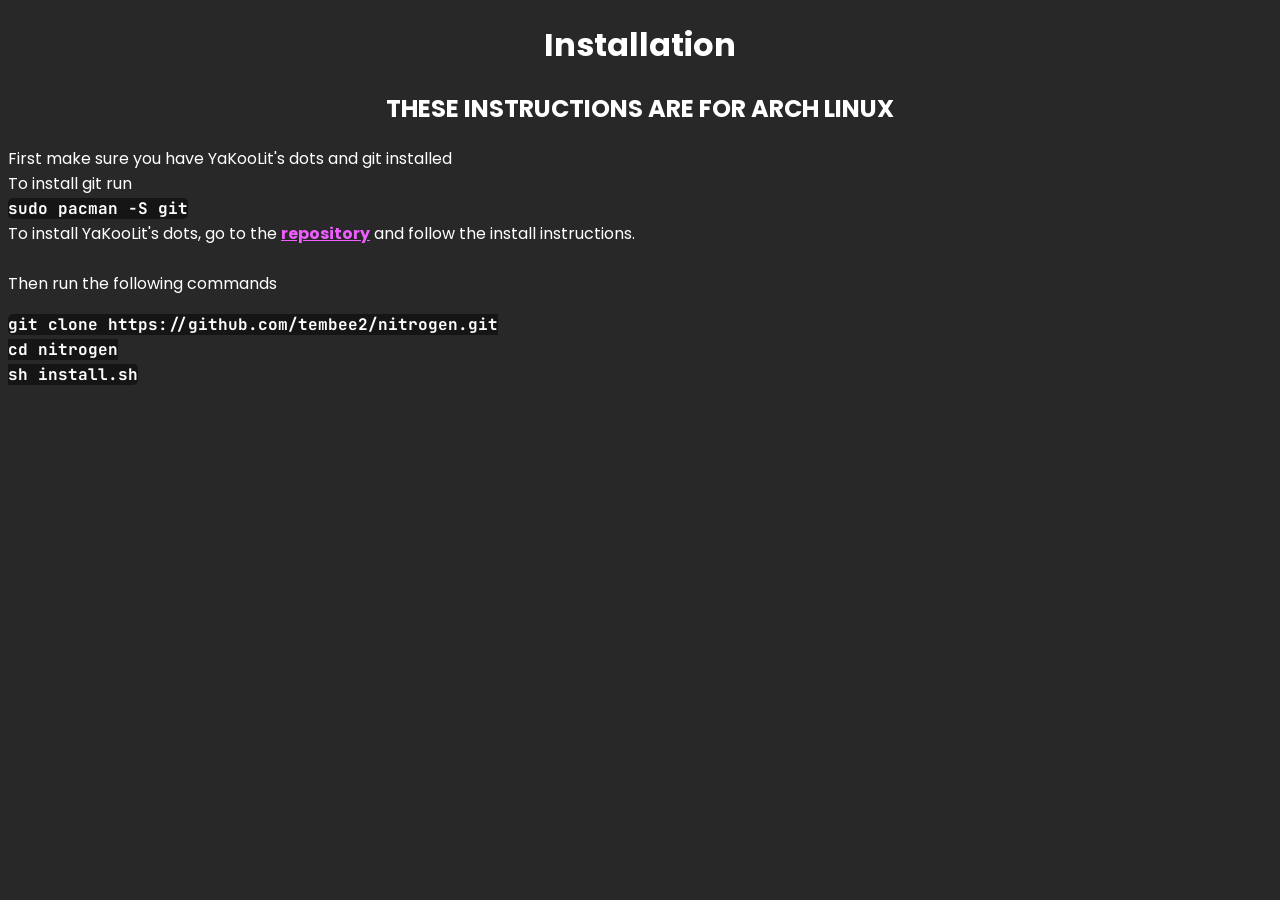
<file: install/index.html>
<!DOCTYPE html>
<html>
    <head>
        <title>Nitrogen | Install</title>
        <style>
            @import url('https://fonts.googleapis.com/css2?family=Poppins:ital,wght@0,100;0,200;0,300;0,400;0,500;0,600;0,700;0,800;0,900;1,100;1,200;1,300;1,400;1,500;1,600;1,700;1,800;1,900&display=swap');
            @import url('https://fonts.googleapis.com/css2?family=JetBrains+Mono:ital,wght@0,100..800;1,100..800&display=swap');
            body {
                font-family: poppins;
                background-color: rgb(40, 40, 40);
                color: white;
            }
            h1 {
                text-align: center;
            }
            h2 {
                text-align: center;
            }
            img {
                max-width: 100%;
            }
            a {
                color: rgb(239, 92, 255);
                font-weight: bold;
            }
            code {
                background-color: rgb(21, 21, 21);
                border-radius: 5px;
                font-family: "Jetbrains Mono";
                font-weight: bold;
            }
        </style>
    </head>
    <body>
        <h1>Installation</h1>
        <h2>THESE INSTRUCTIONS ARE FOR ARCH LINUX</h2>
        <p>First make sure you have YaKooLit's dots and git installed
            <br>
            To install git run
            <br>
            <code>sudo pacman -S git</code>
            <br>
            To install YaKooLit's dots, go to the <a href="https://github.com/JaKooLit/Arch-Hyprland">repository</a> and follow the install instructions.
            <br>
            <br>
            Then run the following commands
        </p>
        <code>
            git clone https://github.com/tembee2/nitrogen.git
            <br>
            cd nitrogen
            <br>
            sh install.sh
        </code>
    </body>
</html>
</file>
